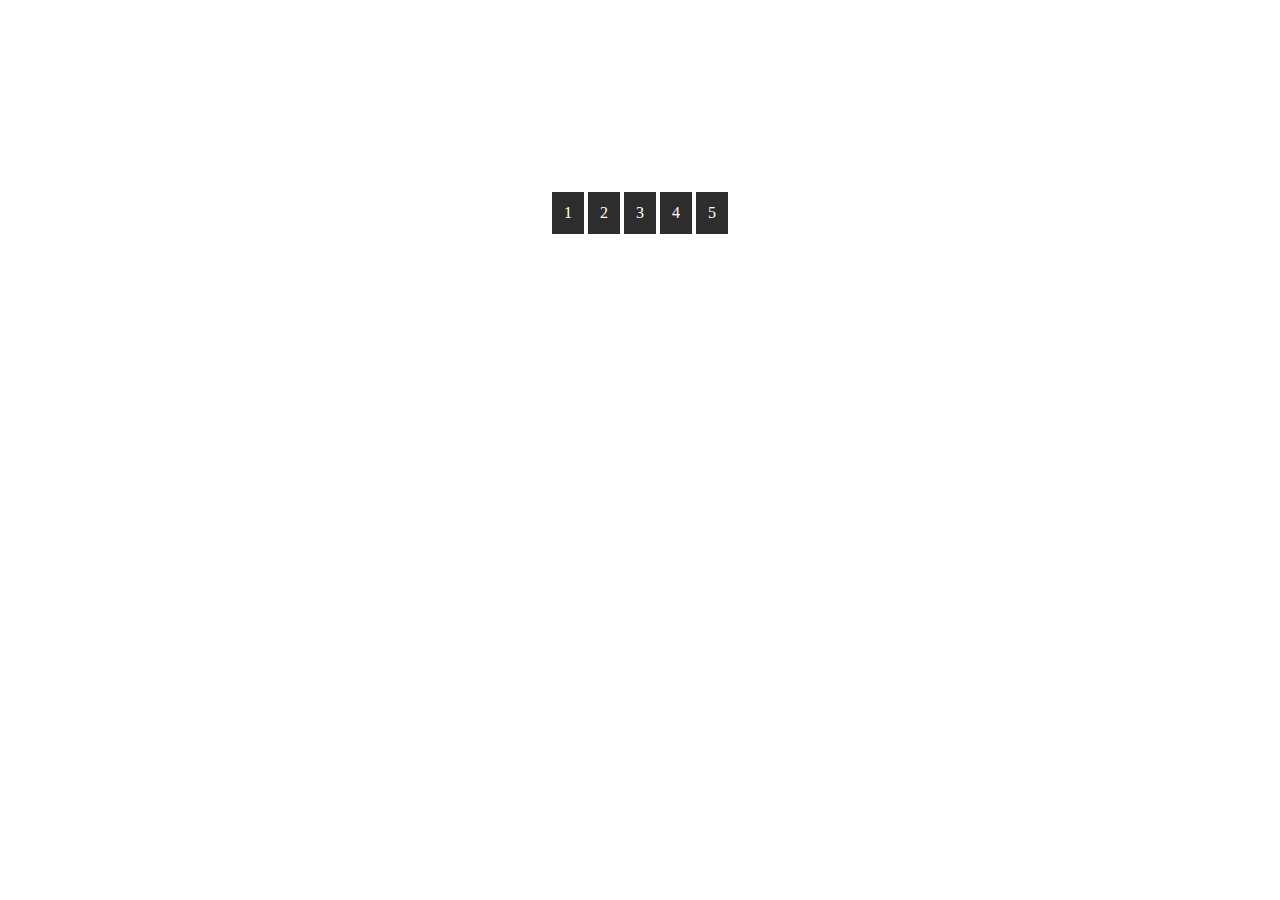
<file: index.html>
<!DOCTYPE html>
<html lang="en">
  <head>
    <!-- Google tag (gtag.js) -->
    <script
      async
      src="https://www.googletagmanager.com/gtag/js?id=G-84FRPBJ1Y9"
    ></script>
    <script>
      window.dataLayer = window.dataLayer || [];
      function gtag() {
        dataLayer.push(arguments);
      }
      gtag("js", new Date());

      gtag("config", "G-84FRPBJ1Y9");
    </script>

    <meta charset="UTF-8" />
    <meta http-equiv="X-UA-Compatible" content="IE=edge" />
    <meta name="viewport" content="width=device-width, initial-scale=1.0" />
    <title>Document</title>
    <link rel="stylesheet" href="mainstyle.css" />
  </head>
  <body>
    <div class="wrapper">
      <div class="item1">
        <div class="inbx">1</div>
        <div class="inbx">2</div>
        <div class="inbx">3</div>
        <div class="inbx">4</div>
        <div class="inbx">5</div>
      </div>
    </div>
  </body>
</html>
</file>
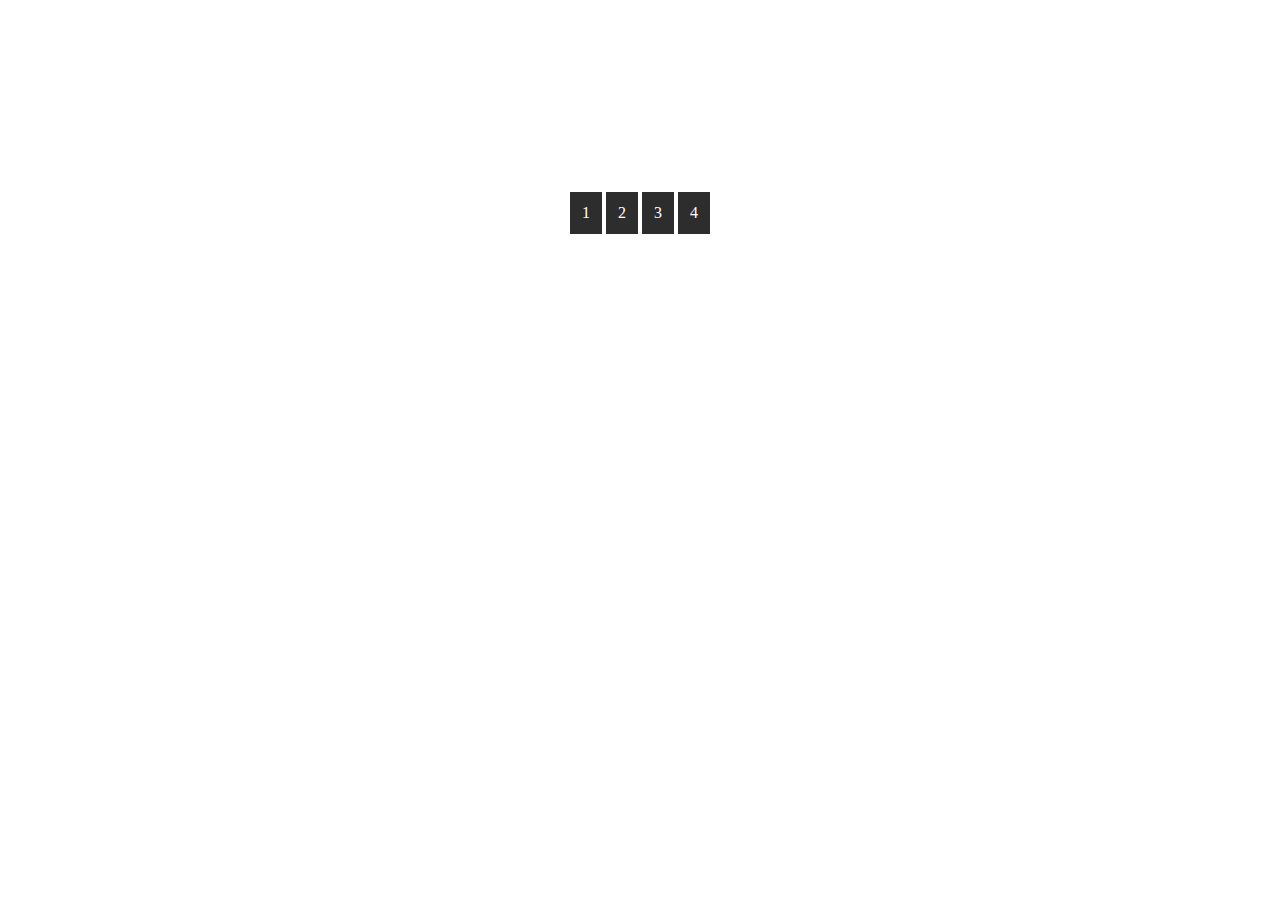
<file: flightpicker.html>
<!DOCTYPE html>
<html lang="en">
  <head>
    <meta charset="UTF-8" />
    <meta http-equiv="X-UA-Compatible" content="IE=edge" />
    <meta name="viewport" content="width=device-width, initial-scale=1.0" />
    <title>Document</title>
    <link rel="stylesheet" href="mainstyle.css" />
  </head>
  <body>
    <div class="wrapper">
      <div class="item1">
        <div class="inbx">1</div>
        <div class="inbx">2</div>
        <div class="inbx">3</div>
        <div class="inbx">4</div>
      </div>
    </div>
  </body>
</html>
</file>
<file: mainstyle.css>
.wrapper {
  display: grid;
  grid-template-columns: repeat(4, 1fr);
  gap: 10px;
  grid-auto-rows: 200px;
  grid-template-areas:
    ". a a ."
    ". a a .";
}
.item1 {
  grid-area: a;
  align-self: center;
  justify-self: center;
  gap: 50px;
}

.inbx {
  color: #fff;
  background: #2d2d2d;
  padding: 12px;
  display: inline-block;
}
</file>
